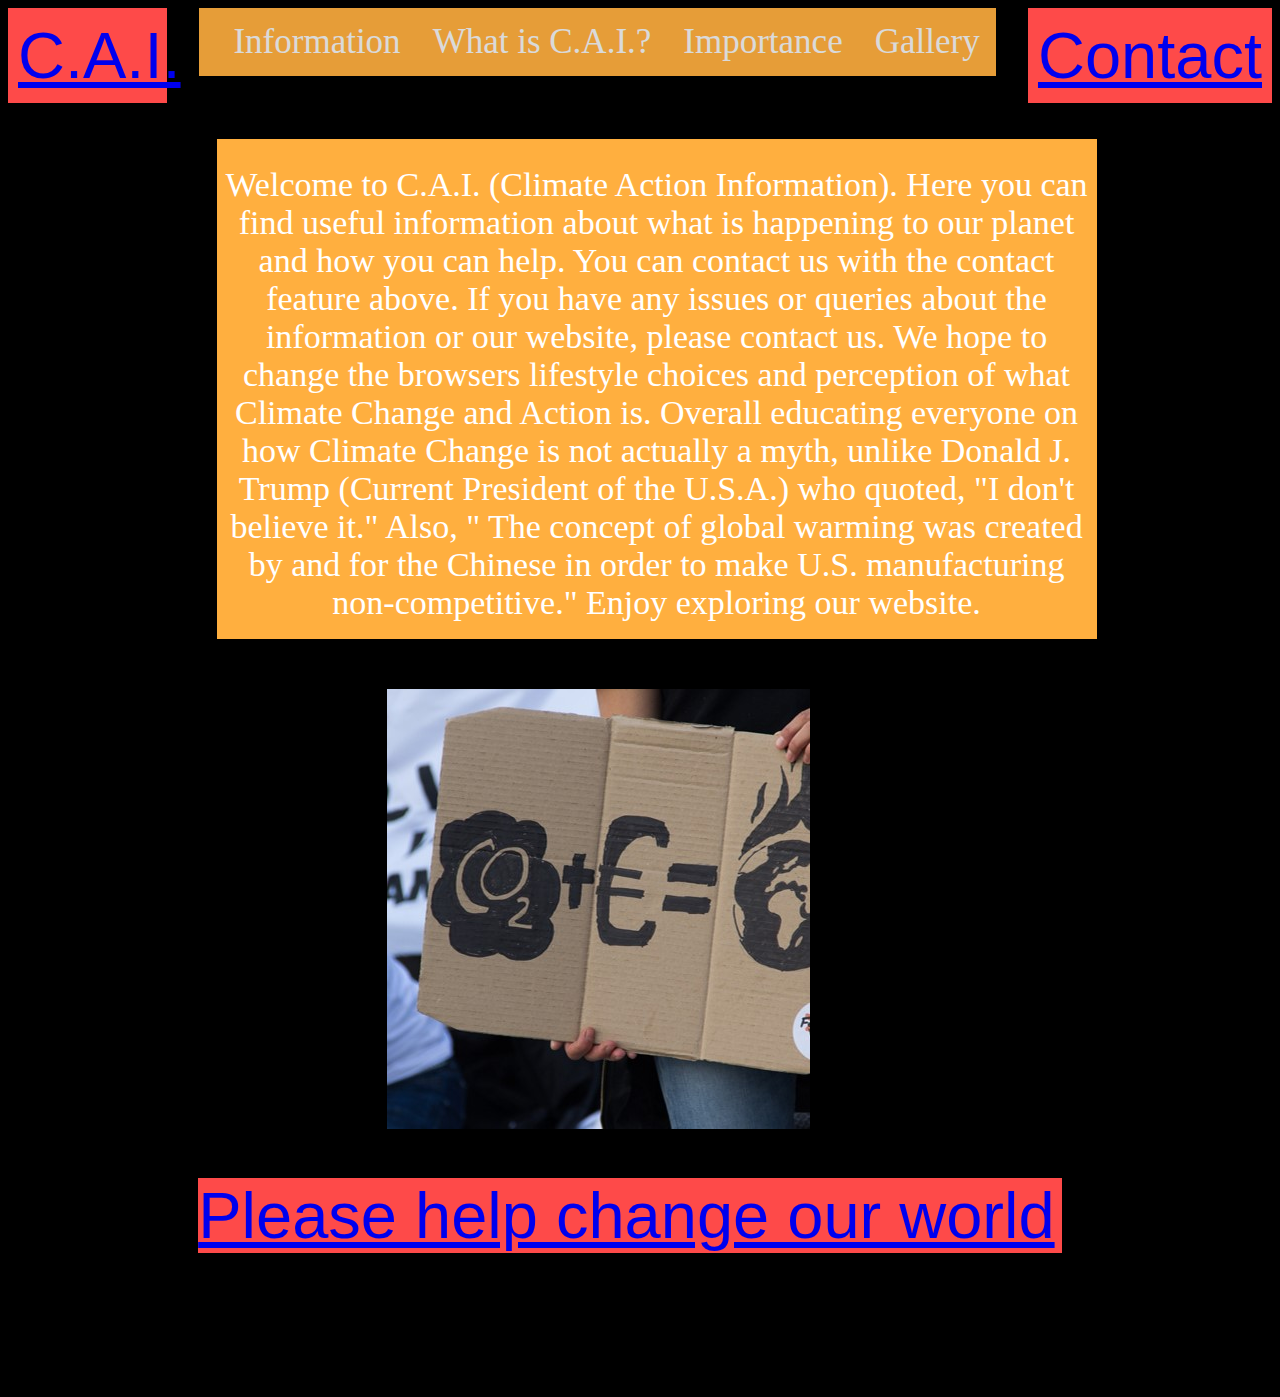
<file: Internal Website/Index.html>
<!DOCTYPE html>
<html>
<link rel="stylesheet" type="text/css" href="pageone.css">
   
    <body>
    
        <div class="header_left">
        <a href="Index.html">C.A.I.</a>
        </div>
        
    <div class="contact"> 
        <a href="Cont.html"> Contact</a>
    </div>
        
    <div class="topnav">
            <a href="Gal.html">Gallery</a>
            <a href="Impor.html">Importance</a>
            <a href="What.html">What is C.A.I.?</a>
            <a href="Info.html">Information</a>
        </div>
        
    <div class="container">
        </div>

         <div class="navigation"></div>
         <div class="donate"></div>
         <div class="content">Welcome to C.A.I. (Climate Action Information). Here you can find useful information about what is happening to our planet and how you can help. You can contact us with the contact feature above. If you have any issues or queries about the information or our website, please contact us. We hope to change the browsers lifestyle choices and perception of what Climate Change and Action is. Overall educating everyone on how Climate Change is not actually a myth, unlike Donald J. Trump (Current President of the U.S.A.) who quoted, "I don't believe it." Also, " The concept of global warming was created by and for the Chinese in order to make U.S. manufacturing non-competitive." Enjoy exploring our website. </div>
        
        <div class="image"><img src="c02.jpg">
        
    <div class="donate">
        <a href="https://www.un.org/en/sections/about-un/how-donate-united-nations-system/"> Please help change our world</a>
        
    </div>
        
          
        </div>
      
    </body>

    
    
</html>
</file>
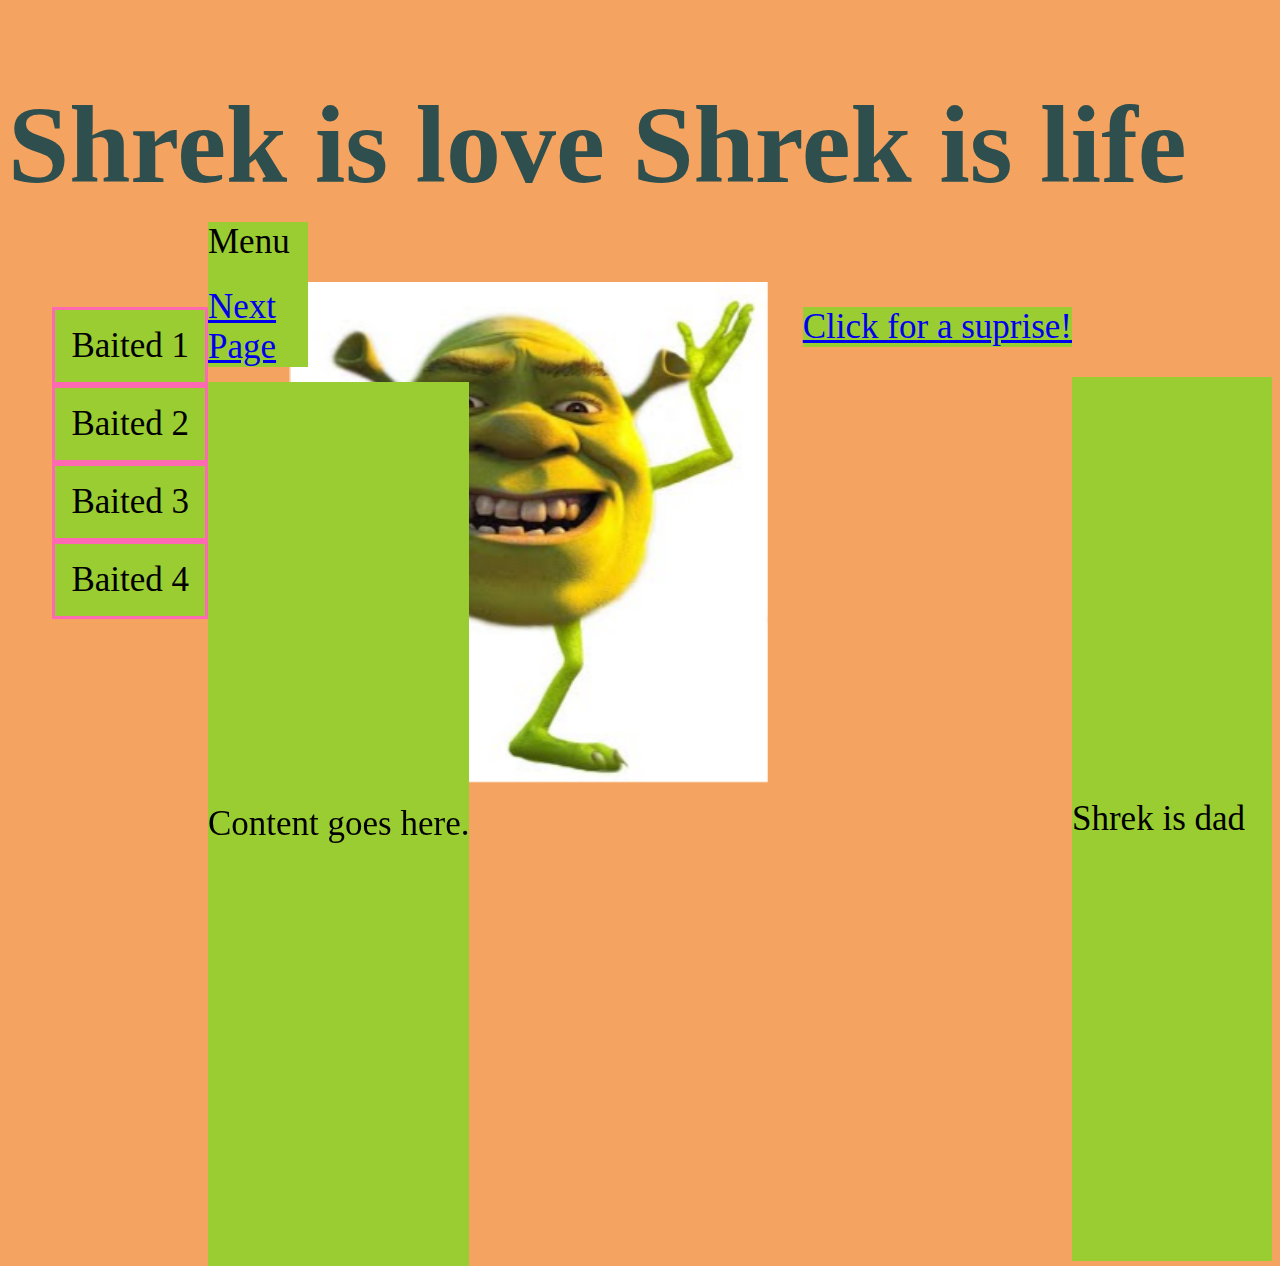
<file: design2.html>
<html>
<link rel="stylesheet" type="text/css" href="MyStyle.css">
      <body>
          <div class="header">
          <div class="title">
              <h1>Shrek is love Shrek is life </h1>

        <img src="dont%20even%20ask.jpg"> 
              </div>
          <div class="nav">
              <ul>
     <li><a href="https://great-characters.fandom.com/wiki/Donkey_(Shrek)">Baited 1</a></li>
     <li><a href="https://shrek.fandom.com/wiki/Merlin_(Shrek_the_Third)">Baited 2</a></li><li><a href="https://shrek.fandom.com/wiki/Lord_Farquaad">Baited 3</a></li><li><a href="https://shrek.fandom.com/wiki/Pinocchio">Baited 4</a></li>
    </ul>
              
              </div>
              
              
          </div>
          
         <div class="main"> 
    

          <p> Shrek is dad</p>
          <a href="https://www.youtube.com/watch?v=s3irWcAJhyU">
          Click for a suprise!</a>
         <div id="#container">
              <div id="menu">
              Menu
             <a
            href="Gallery.html">Next Page 
                  </a>
             </div>
             <div id="content"> Content goes here.</div>
          </div>
             
            </div>
      </body>
</html>
</file>
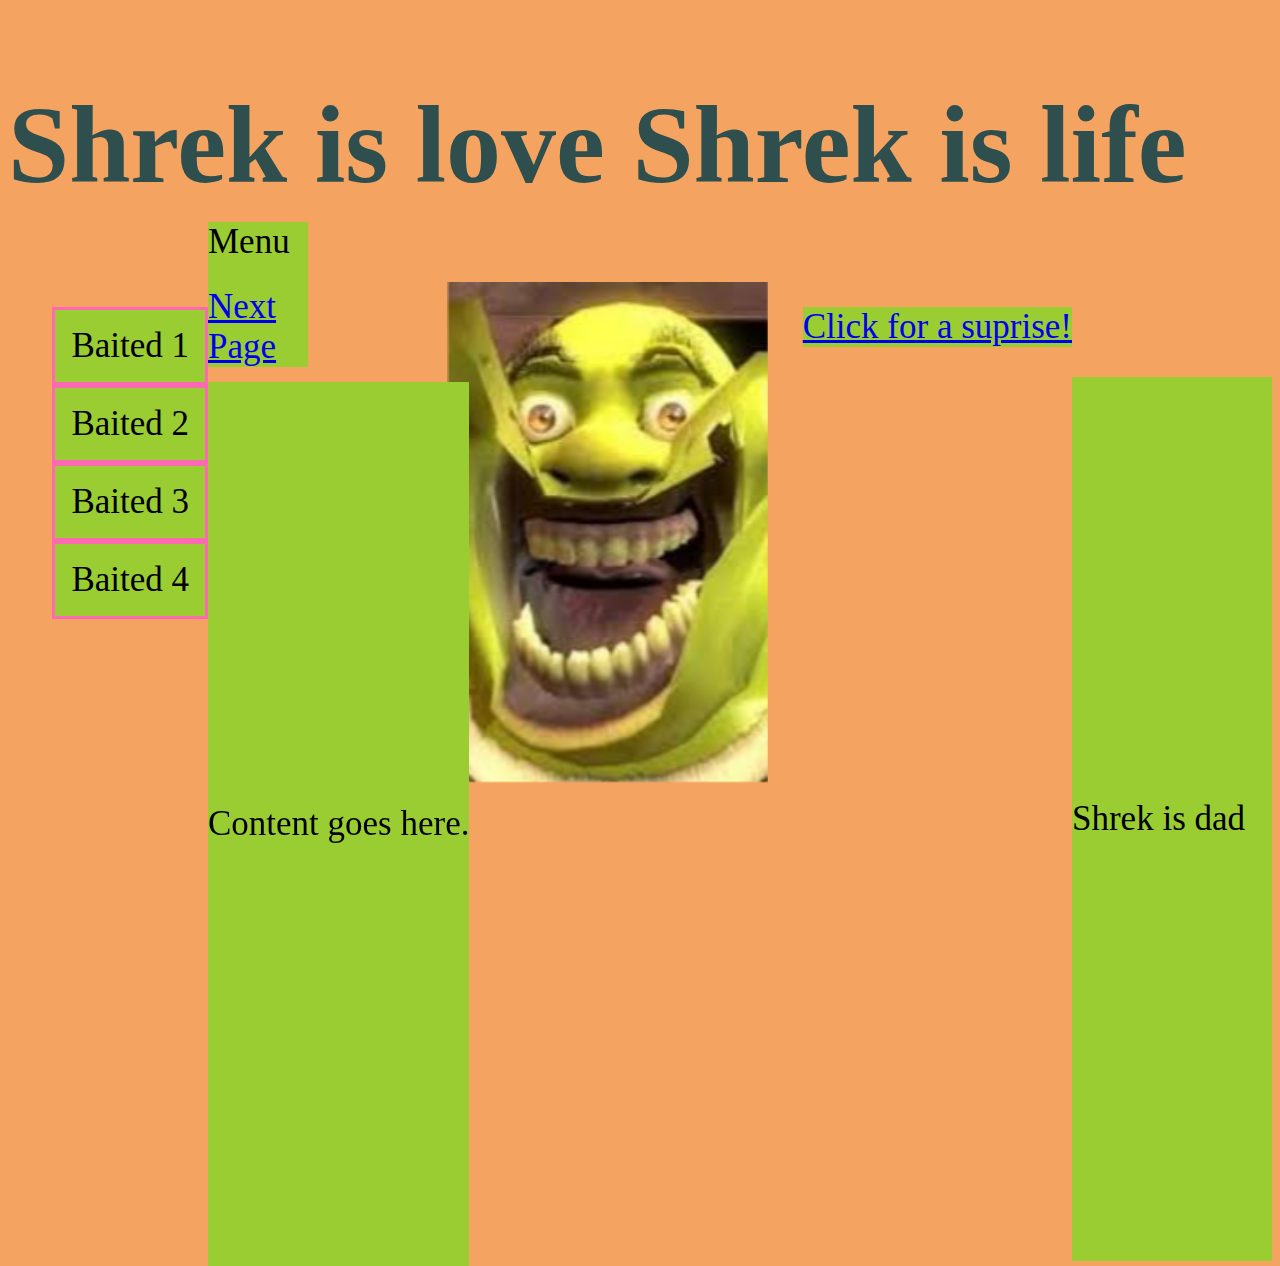
<file: Gallery.html>
<html>
<link rel="stylesheet" type="text/css" href="MyStyle.css">
      <body>
          <div class="header">
          <div class="title">
              <h1>Shrek is love Shrek is life </h1> 
     <img src="last%20imgae.jpg"> 
              </div>
          <div class="nav">
              <ul>
     <li><a href="https://great-characters.fandom.com/wiki/Donkey_(Shrek)">Baited 1</a></li>
     <li><a href="https://shrek.fandom.com/wiki/Merlin_(Shrek_the_Third)">Baited 2</a></li><li><a href="https://shrek.fandom.com/wiki/Lord_Farquaad">Baited 3</a></li><li><a href="https://shrek.fandom.com/wiki/Pinocchio">Baited 4</a></li>
    </ul>
              
              </div>
              
              
          </div>
          
         <div class="main"> 
    

          <p> Shrek is dad</p>
          <a href="https://www.youtube.com/watch?v=s3irWcAJhyU">
          Click for a suprise!</a>
         <div id="#container">
              <div id="menu">
              Menu
             <a
            href="lastpage.html">Next Page 
                  </a>
             </div>
             <div id="content"> Content goes here.</div>
          </div>
             
            </div>
      </body>
</html>
</file>
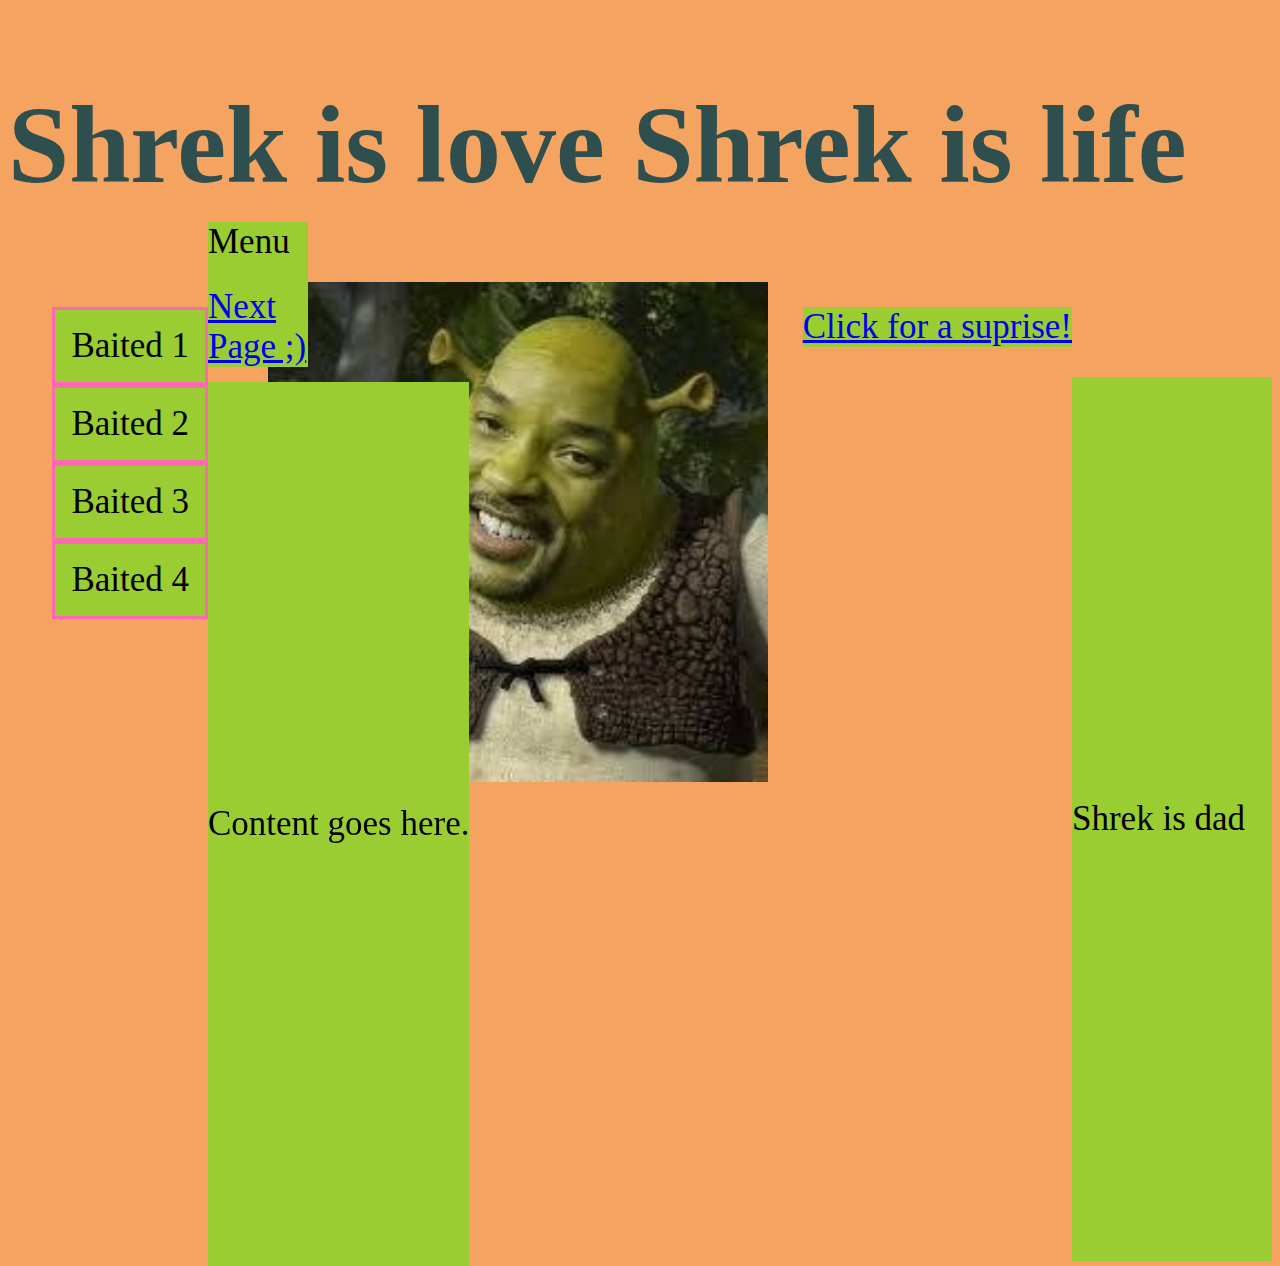
<file: lastpage.html>
<html>
<link rel="stylesheet" type="text/css" href="MyStyle.css">
      <body>
          <div class="header">
          <div class="title">
              <h1>Shrek is love Shrek is life </h1> 
          <img src="stop%20bro.jpg"> 
              </div>
          <div class="nav">
              <ul>
     <li><a href="https://great-characters.fandom.com/wiki/Donkey_(Shrek)">Baited 1</a></li>
     <li><a href="https://shrek.fandom.com/wiki/Merlin_(Shrek_the_Third)">Baited 2</a></li><li><a href="https://shrek.fandom.com/wiki/Lord_Farquaad">Baited 3</a></li><li><a href="https://shrek.fandom.com/wiki/Pinocchio">Baited 4</a></li>
    </ul>
              
              </div>
              
              
          </div>
          
         <div class="main"> 
    

          <p> Shrek is dad</p>
          <a href="https://www.youtube.com/watch?v=s3irWcAJhyU">
          Click for a suprise!</a>
         <div id="#container">
              <div id="menu">
              Menu
             <a
            href="https://www.youtube.com/watch?v=uDNqc3NS7ek">Next Page ;)
                  </a>
             </div>
             <div id="content"> Content goes here.</div>
          </div>
             
            </div>
      </body>
</html>
</file>
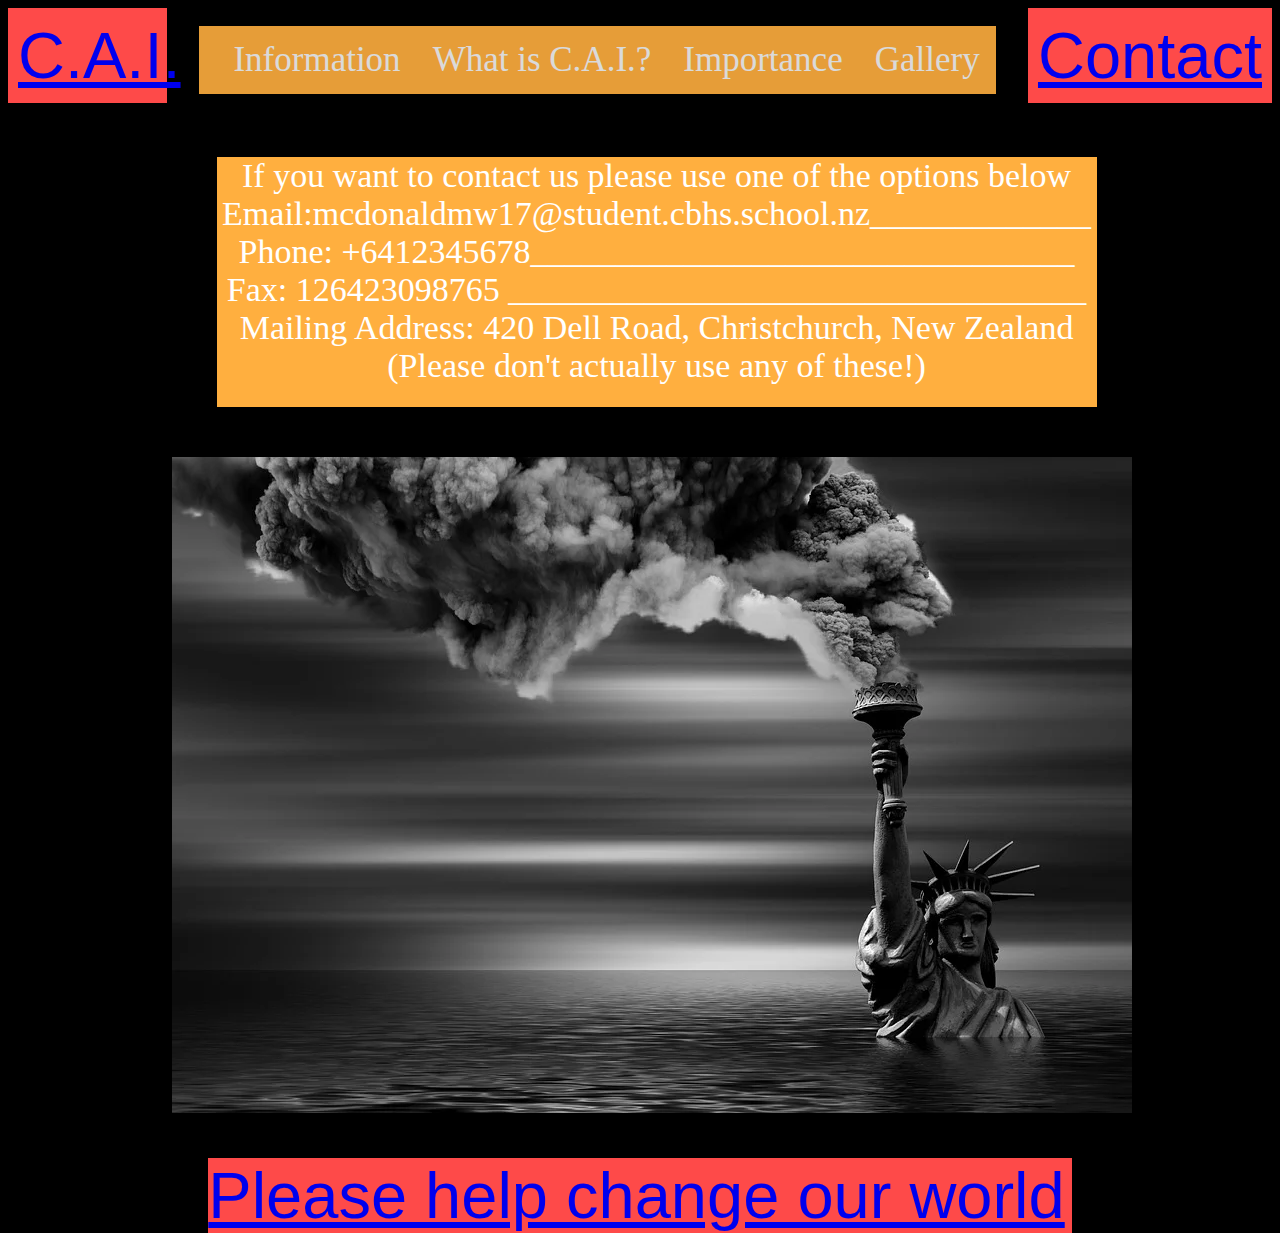
<file: Internal Website/Cont.html>
!DOCTYPE html>
<html>
<link rel="stylesheet" type="text/css" href="pagesix.css">
   
    <body>
    
        <div class="header_left">
        <a href="Index.html">C.A.I.</a>
        </div>
        
    <div class="contact"> 
        <a href="Cont.html"> Contact</a>
    </div>
        
    <div class="topnav">
            <a href="Gal.html">Gallery</a>
            <a href="Impor.html">Importance</a>
            <a href="What.html">What is C.A.I.?</a>
            <a href="Info.html">Information</a>
        </div>
        
    <div class="container">
        </div>

         <div class="navigation"></div>
         <div class="content">If you want to contact us please use one of the options below 
          Email:mcdonaldmw17@student.cbhs.school.nz_____________                                  Phone: +6412345678________________________________
        
          Fax: 126423098765  __________________________________ 
        
        Mailing Address: 420 Dell Road, Christchurch, New Zealand (Please don't actually use any of these!)</div>
        
        <div class="image"><img src="stat.jpg">
        
    <div class="donate">
        <a href="https://www.un.org/en/sections/about-un/how-donate-united-nations-system/"> Please help change our world</a>
        
    </div>
        
          
        </div>
      
    </body>

    
    
</html>
</file>
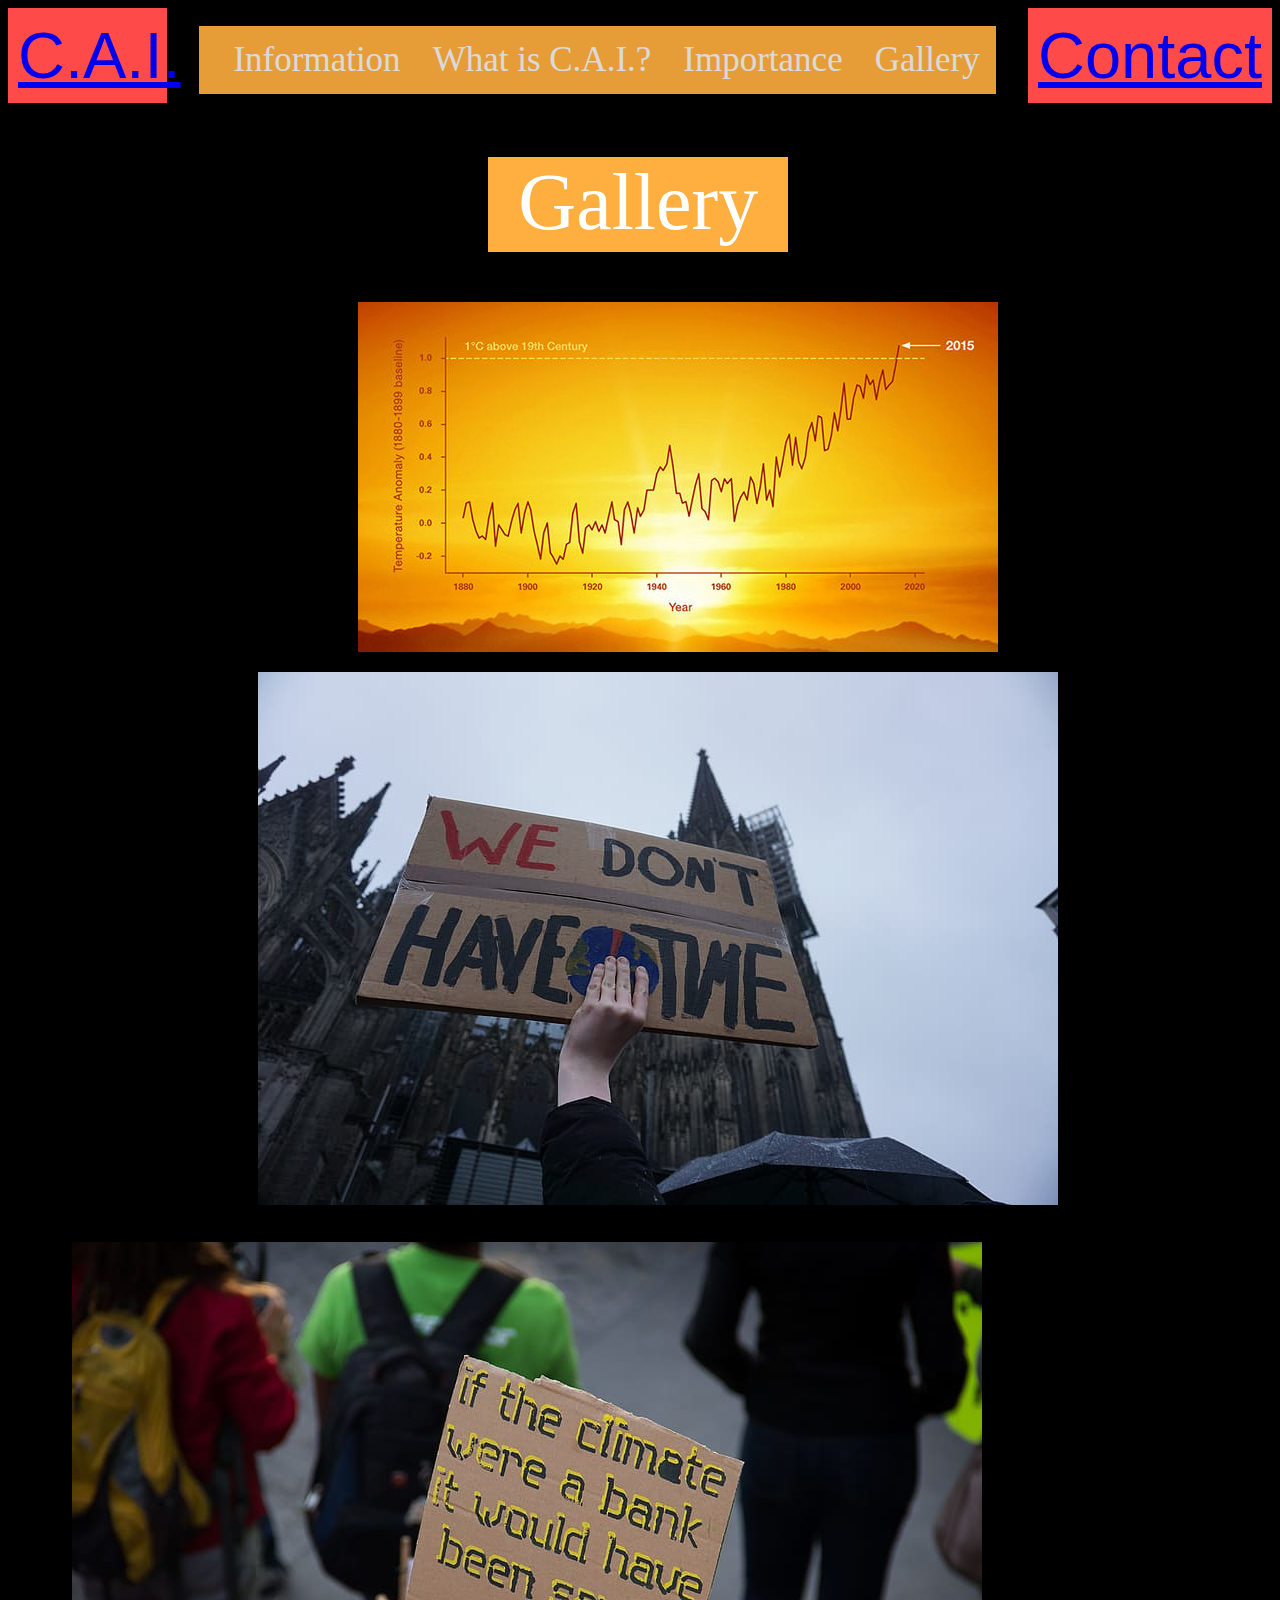
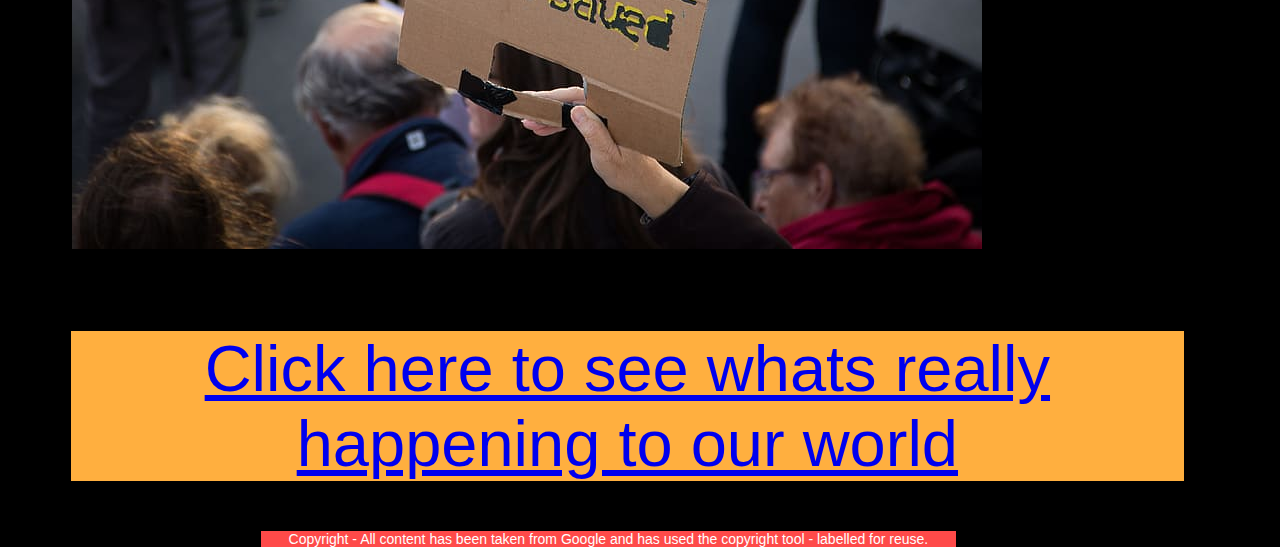
<file: Internal Website/Gal.html>
!DOCTYPE html>
<html>
<link rel="stylesheet" type="text/css" href="pagefive.css">
   
    <body>
    
        <div class="header_left">
        <a href="Index.html">C.A.I.</a>
        </div>
        
    <div class="contact"> 
        <a href="Cont.html"> Contact</a>
    </div>
        
    <div class="topnav">
            <a href="Gal.html">Gallery</a>
            <a href="Impor.html">Importance</a>
            <a href="What.html">What is C.A.I.?</a>
            <a href="Info.html">Information</a>
        </div>

         <div class="navigation"></div>
         <div class="content">Gallery</div>
        
        <div class="image"><img src="graph.jpg"> </div>
        
        <div class="photo"><img src="photo.jpg"></div>
        
        <div class="screen"><img src="quote.jpg"></div>
        
    
    <div class="video">
        <a href="https://www.istockphoto.com/nz/videos/climate-change?phrase=climate%20change&sort=mostpopular"> Click here to see whats really happening to our world</a>
    
        </div>
    
     
    <div class="donate"><a> Copyright - All content has been taken from Google and has used the copyright tool - labelled for reuse.</a>
        
</div> 
        
          
    </body>

    
    
</html>
</file>
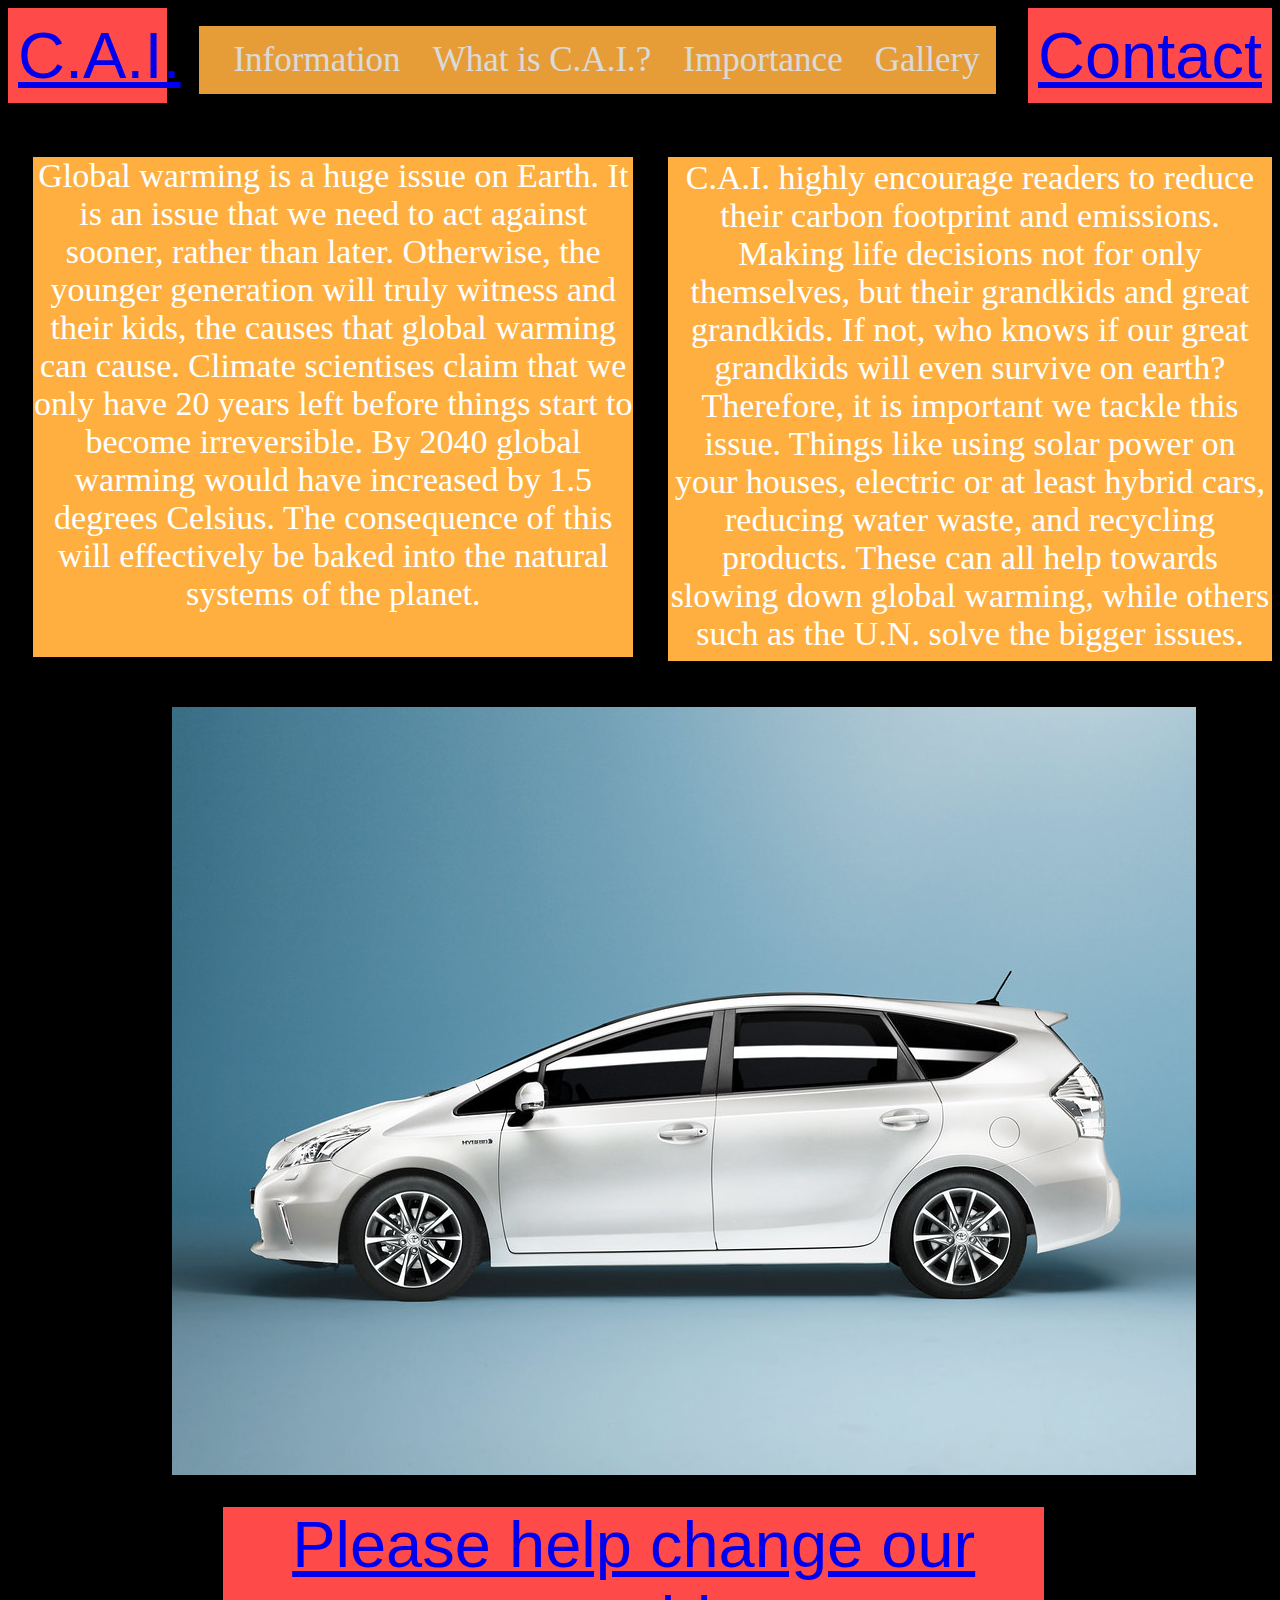
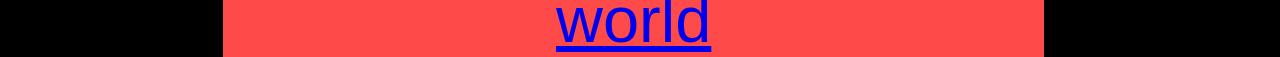
<file: Internal Website/Impor.html>
!DOCTYPE html>
<html>
<link rel="stylesheet" type="text/css" href="pagefour.css">
   
    <body>
    
        <div class="header_left">
        <a href="Index.html">C.A.I.</a>
        </div>
        
    <div class="contact"> 
        <a href="Cont.html"> Contact</a>
    </div>
        
    <div class="topnav">
            <a href="Gal.html">Gallery</a>
            <a href="Impor.html">Importance</a>
            <a href="What.html">What is C.A.I.?</a>
            <a href="Info.html">Information</a>
        </div>
        
    <div class="container">

        <div class="con"> C.A.I. highly encourage readers to reduce their carbon footprint and emissions. Making life decisions not for only themselves, but their grandkids and great grandkids. If not, who knows if our great grandkids will even survive on earth? Therefore, it is important we tackle this issue. Things like using solar power on your houses, electric or at least hybrid cars, reducing water waste, and recycling products. These can all help towards slowing down global warming, while others such as the U.N. solve the bigger issues. </div>
        
         <div class="content">Global warming is a huge issue on Earth. It is an issue that we need to act against sooner, rather than later. Otherwise, the younger generation will truly witness and their kids, the causes that global warming can cause. Climate scientises claim that we only have 20 years left before things start to become irreversible. By 2040 global warming would have increased by 1.5 degrees Celsius. The consequence of this will effectively be baked into the natural systems of the planet.</div>
        
        
        <div class="image"><img src="car.jpg"> </div>
        
       <div class="donate">
        <a href="https://www.un.org/en/sections/about-un/how-donate-united-nations-system/"> Please help change our world</a> </div>
        
        </div>
        
      
    </body>

    
    
</html>
</file>
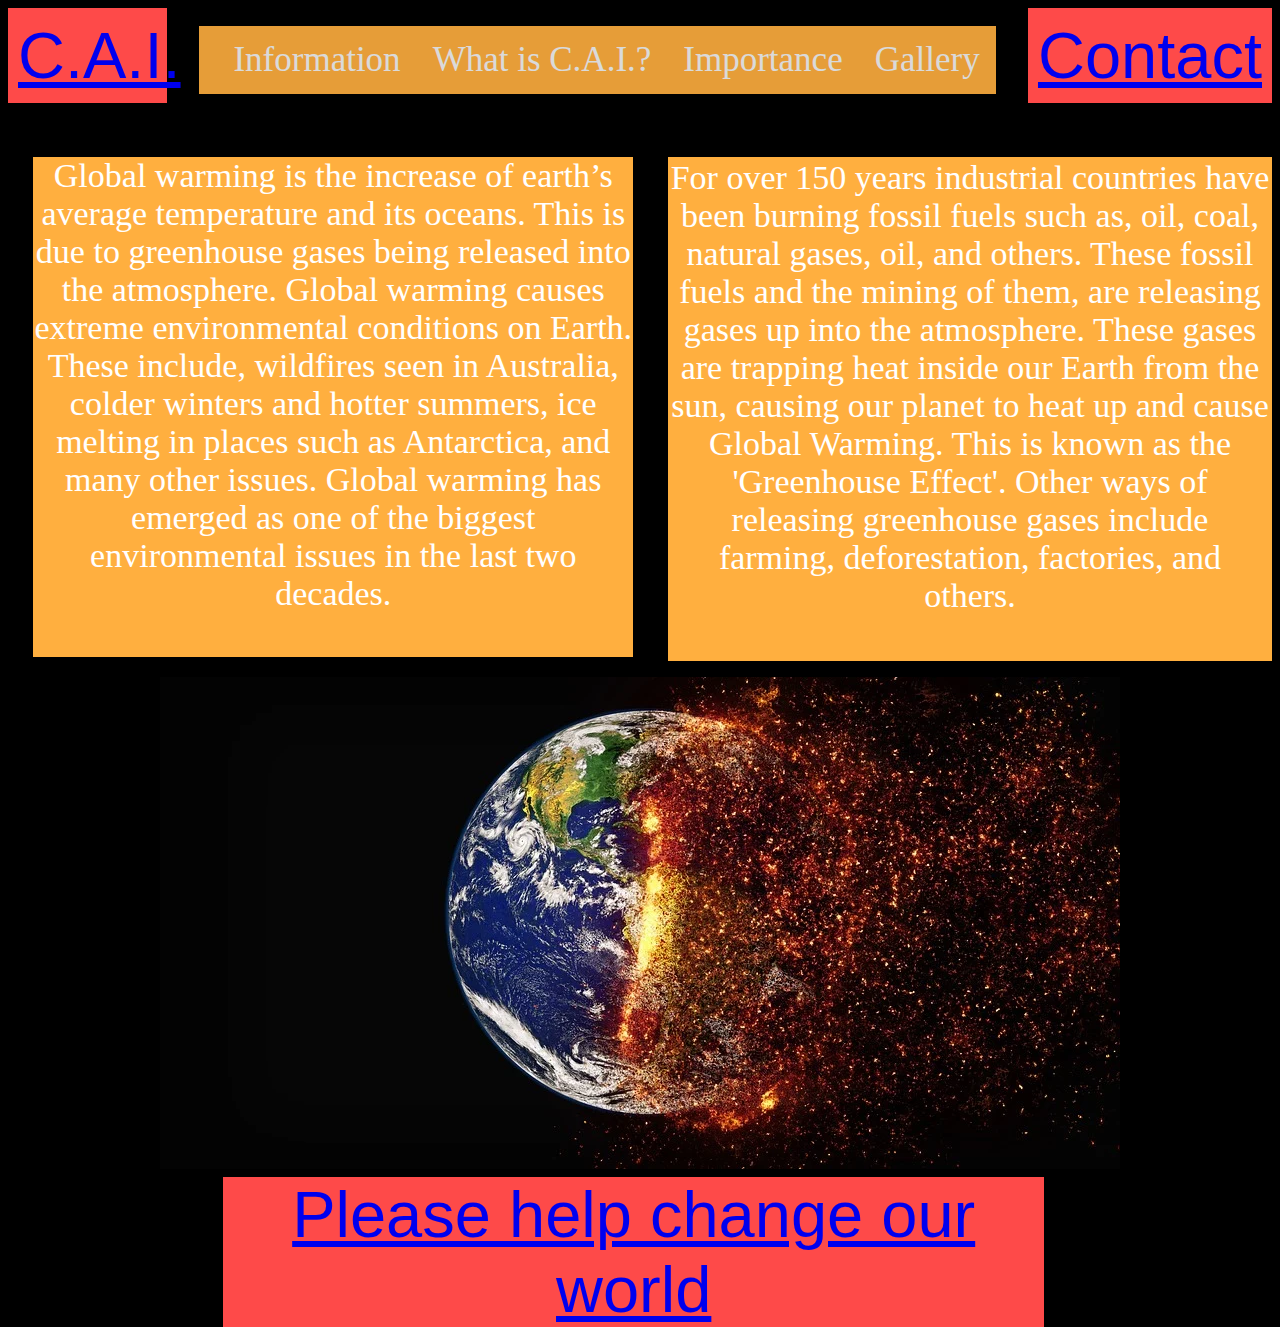
<file: Internal Website/Info.html>
!DOCTYPE html>
<html>
<link rel="stylesheet" type="text/css" href="pagetwo.css">
   
    <body>
    
        <div class="header_left">
        <a href="Index.html">C.A.I.</a>
        </div>
        
    <div class="contact"> 
        <a href="Cont.html"> Contact</a>
    </div>
        
    <div class="topnav">
            <a href="Gal.html">Gallery</a>
            <a href="Impor.html">Importance</a>
            <a href="What.html">What is C.A.I.?</a>
            <a href="Info.html">Information</a>
        </div>
        
    <div class="container">

        <div class="con"> 
                For over 150 years industrial countries have been burning fossil fuels such as, oil, coal, natural gases, oil, and others. These fossil fuels and the mining of them, are releasing gases up into the atmosphere. These gases are trapping heat inside our Earth from the sun, causing our planet to heat up and cause Global Warming. This is known as the 'Greenhouse Effect'. Other ways of releasing greenhouse gases include farming, deforestation, factories, and others.
        
        </div>
        
         <div class="content">Global warming is the increase of earth’s average temperature and its oceans. This is due to greenhouse gases being released into the atmosphere. Global warming causes extreme environmental conditions on Earth. These include, wildfires seen in Australia, colder winters and hotter summers, ice melting in places such as Antarctica, and many other issues. Global warming has emerged as one of the biggest environmental issues in the last two decades.</div>
        
        
        <div class="image"><img src="global.jpg"> </div>
        
       <div class="donate">
        <a href="https://www.un.org/en/sections/about-un/how-donate-united-nations-system/"> Please help change our world</a> </div>
        
        </div>
        
      
    </body>

    
    
</html>
</file>
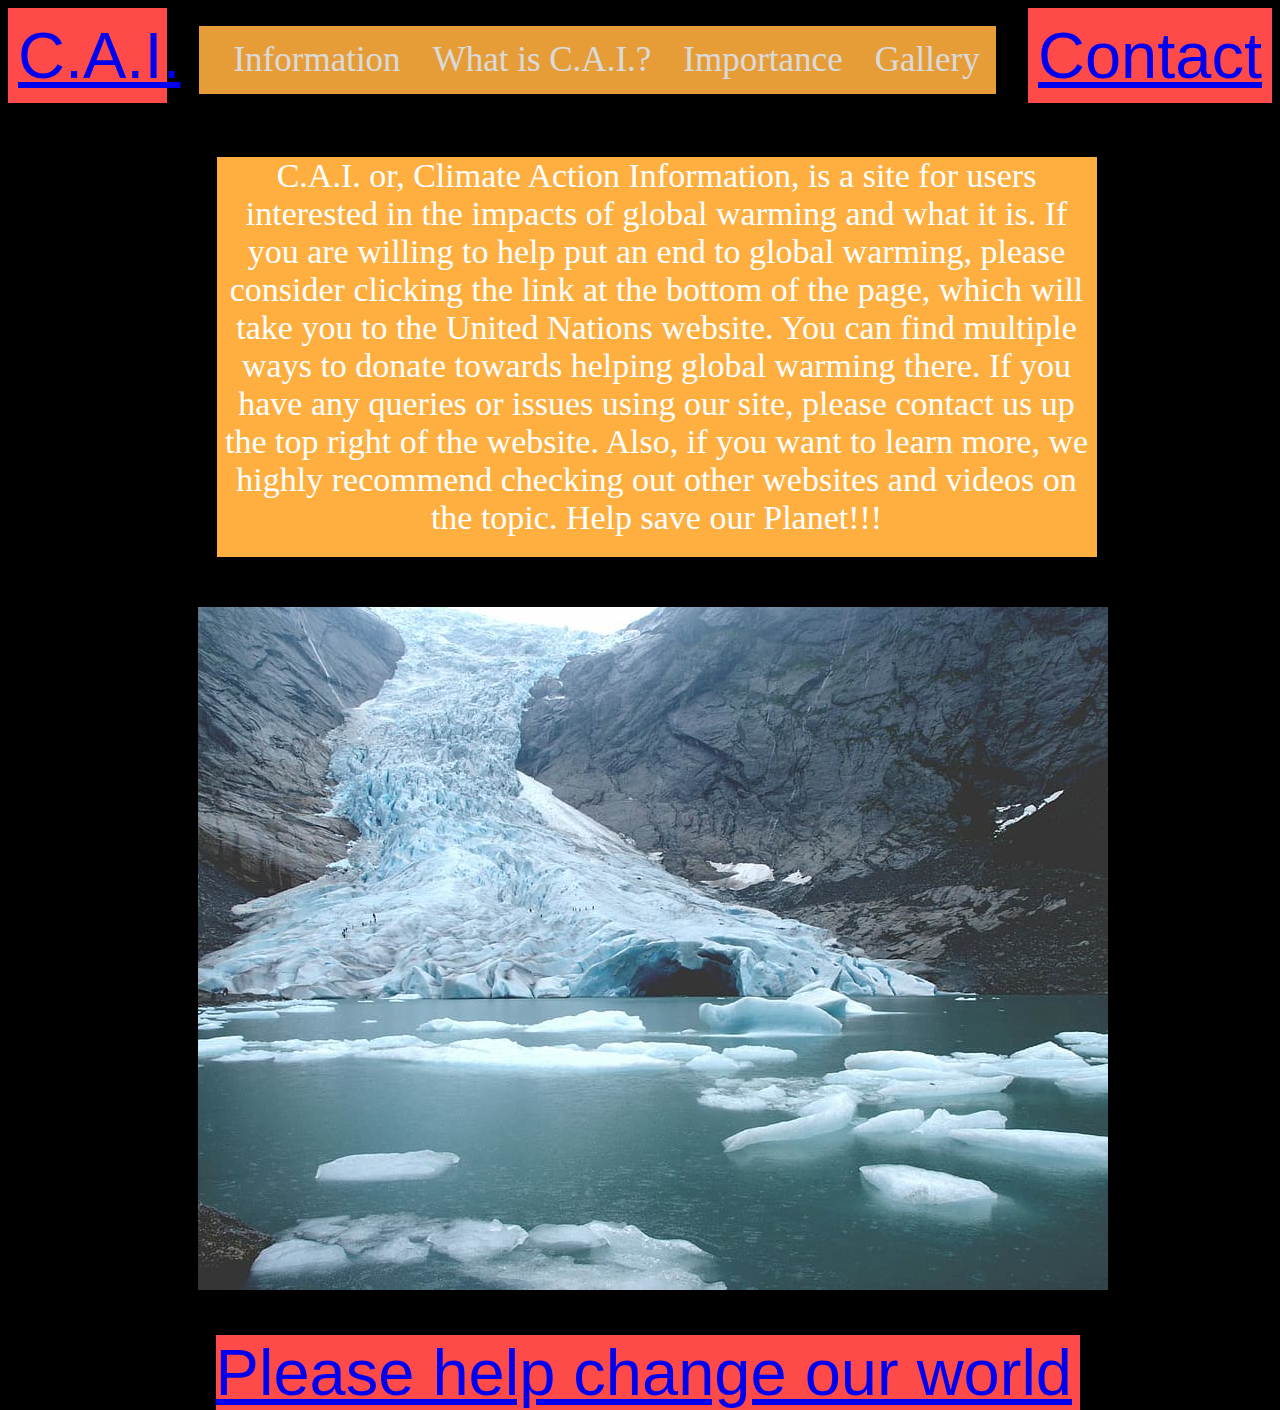
<file: Internal Website/What.html>
!DOCTYPE html>
<html>
<link rel="stylesheet" type="text/css" href="pagethree.css">
   
    <body>
    
        <div class="header_left">
        <a href="Index.html">C.A.I.</a>
        </div>
        
    <div class="contact"> 
        <a href="Cont.html"> Contact</a>
    </div>
        
    <div class="topnav">
            <a href="Gal.html">Gallery</a>
            <a href="Impor.html">Importance</a>
            <a href="What.html">What is C.A.I.?</a>
            <a href="Info.html">Information</a>
        </div>
        
    <div class="container">
        </div>

         <div class="navigation"></div>
         <div class="content">C.A.I. or, Climate Action Information, is a site for users interested in the impacts of global warming and what it is. If you are willing to help put an end to global warming, please consider clicking the link at the bottom of the page, which will take you to the United Nations website. You can find multiple ways to donate towards helping global warming there. If you have any queries or issues using our site, please contact us up the top right of the website. Also, if you want to learn more, we highly recommend checking out other websites and videos on the topic. Help save our Planet!!!</div>
        
        <div class="image"><img src="ice.jpg">
        
    <div class="donate">
        <a href="https://www.un.org/en/sections/about-un/how-donate-united-nations-system/"> Please help change our world</a>
        
    </div>
        
          
        </div>
      
    </body>

    
    
</html>
</file>
<file: Internal Website/pageone.css>
body {
    background-color: black;
    border: 0px;
    padding: 0px;
    background-size: cover;
}

.content {
    background-color: #FFAF3F;
    color: white;
    font-size: 34px;
    background-size: 200px;
    height: 500px;
    width: 880px;
    padding: 20x;
    margin-left: 16.5%;
    text-align: center;
    margin-top: 5%;
 }

.image { 
  height: 700px;
  width: 900px;
  margin-top: 50px;
  margin-left: 30%;
  
     
}

.header_left {
    font-family: sans-serif;
    color: white;
    font-size: 65px;
    background-color: #FE4A49;
    width: 11%;
    border: 15px;
    padding: 10px;
    margin: 0px;
    float: left;
    
}   

.header_left a:visited {
    color: white;
    
}


.donate {
    color: white;
    font-family: sans-serif;
    font-size: 65px;
     background-color: #FE4A49;
    float: right;
    width: 96%;
    margin-top: 5%;
    margin-right: 25%;

}

.donate a:visited {
    color: white;
}


.contact {
    color: white;
    font-family: sans-serif;
    background-color: #FE4A49;
    font-size: 65px;
    border: 15px;
    padding: 10px;
    margin: 0px;
    float: right;
    
}

    .contact a:visited {
    color: white;
}

.navigation {
    float: right;
    font-family: sans-serif;
    font-size: 20px;
    background color: #FED766;
    font-family; align-content: center;
    height; 5px;
}

.topnav {
    font-family: cursive;
    overflow: hidden;
    background-color: #FFAF3F;
    width: 63%;
    opacity: 0.9;
    font-size: 35px;
    margin: auto;
    text-align: center;
    box-sizing:border-box;
    
}

.topnav a {
    float: right;
    display: block;
    color: #f2f2f2;
    text-align: center;
    padding: 14px 16px;
    text-decoration: none;
}

.topnav a:hover {
    background-color: #FED766;
    color: black;

}

.coloum 1 {
    float: right;
    
}
</file>
<file: MyStyle.css>
body {
      background-color: sandybrown;
}

h1 {
    color: darkslategray;
    font-size: 110px;
    font-family; align-content: center;
    height: 5pxx;
    border-color: hotpink;
    animation-name: example;
    animation-duration: 1s;
    animation-iteration-count:infinite;
}

img {
    
    margin-left: auto;
    margin-right: auto;
    position: fixed;
    right: 40%;
    height: 500px;
}

@keyframes example {
  from {background-color: hotpink;}
  to {background-color: yellowgreen;}
}

#content {
    background-color: yellowgreen;
    background-size: 100px;
    float: left;
    position: relative;
    right: 100px;
    top: 100px;
    height: 100%;
    font-size: 35px;
    font-family;align-content: center;
}

#menu {
    background-color: yellowgreen;
    font-size: 35px;
    width: 100px;
    height: 110px;
    float: left;
    position: relative;
    bottom:60px;
    animation-name: example;
    border-color: hotpink;
    animation-duration: 1s;
    animation-iteration-count:infinite;
}

@keyframes example {
  from {background-color: hotpink;}
  to {background-color: yellowgreen;}
}   

p{
    font-family;align-content: center;
    background-size: 100px;
    font-size: 35px;
    width: 200px;
    height: 100%;
    float: right;
    background-color: yellowgreen;
    position: relative;
    top: 60px;
    

}

a{
    float: right;
    position: fixed;
    top: 25px;
    font-size: 35px;
    position: relative;
    background-color: yellowgreen;
    animation-name: example;
    border-color: hotpink;
    animation-duration: 1s;
    animation-iteration-count:infinite;
}

@keyframes example {
  from {background-color: hotpink;}
  to {background-color: yellowgreen;}
    
}


/* Use a media query to add a breakpoint at 800px: */
@media screen and (max-width: 800px) {
    .nav, .main, .header {
        width: 100%; /* The width is 100%, when the viewport is 800px or smaller */
    }
}

ul {
    list-style-type: none;
    width: 200px;
    margin: 0;
    padding: 0;
}

li a {
    float: right;
    display: block;
    border-style: solid;
    border-color: hotpink;
    animation-name: example;
    animation-duration: 1s;
    animation-iteration-count:infinite;
}

@keyframes example {
  from {background-color: hotpink;}
  to {background-color: yellowgreen;}
}

li a:hover {
    background-color: whitesmoke;
}

ul {
  list-style-type: none;
  margin: 0;
  padding: 0;
  width: 200px;
  background-color: #f1f1f1;
}

li a {
  display: block;
  color: #000;
  padding: 16px;
  text-decoration: none;
}

/* Change the link color on hover */
li a:hover {
  background-color: #555;
  color: white;
}
.title {
    float:left;
}
.nav {
    float:left;
}

.
</file>
<file: Internal Website/pagesix.css>
body {
    background-color: black;
    border: 0px;
    padding: 0px;
    background-size: cover;
}

.content {
    background-color: #FFAF3F;
    color: white;
    font-size: 34px;
    background-size: 200px;
    height: 250px;
    width: 880px;
    padding: 20x;
    margin-left: 16.5%;
    text-align: center;
    margin-top: 5%;
 }

.image { 
  height: 700px;
  width: 900px;
  margin-top: 50px;
  margin-left: 13%;
  
     
}

.header_left {
    font-family: sans-serif;
    color: white;
    font-size: 65px;
    background-color: #FE4A49;
    width: 11%;
    border: 15px;
    padding: 10px;
    margin: 0px;
    float: left;
    
}   

.header_left a:visited {
    color: white;
    
}


.donate {
    color: white;
    font-family: sans-serif;
    font-size: 65px;
     background-color: #FE4A49;
    float: right;
    width: 96%;
    margin-top: 5%;

}

.donate a:visited {
    color: white;
}


.contact {
    color: white;
    font-family: sans-serif;
    background-color: #FE4A49;
    font-size: 65px;
    border: 15px;
    padding: 10px;
    margin: 0px;
    float: right;
    
}

    .contact a:visited {
    color: white;
}

.navigation {
    float: right;
    font-family: sans-serif;
    font-size: 20px;
    background color: #FED766;
    font-family; align-content: center;
    height; 5px;
}

.topnav {
    font-family: cursive;
    overflow: hidden;
    background-color: #FFAF3F;
    width: 63%;
    opacity: 0.9;
    font-size: 35px;
    margin: auto;
    text-align: center;
    box-sizing:border-box;
    
}

.topnav a {
    float: right;
    display: block;
    color: #f2f2f2;
    text-align: center;
    padding: 14px 16px;
    text-decoration: none;
}

.topnav a:hover {
    background-color: #FED766;
    color: black;

}

.coloum 1 {
    float: right;
    
}
</file>
<file: Internal Website/pagefive.css>
body {
    background-color: black;
    border: 0px;
    padding: 0px;
    background-size: cover;
}

.content {
    background-color: #FFAF3F;
    color: white;
    font-size: 80px;
    background-size: 200px;
    height: 95px;
    width: 300px;
    padding: 20x;
    margin-left: 38%;
    text-align: center;
    margin-top: 5%;
 }

.image { 
  height: 20px;
  width: 900px;
  margin-top: 50px;
  margin-left: 350px;
  padding-bottom: 300px;
  
     
}

.photo {
    height: 20px;
    width: 900px;
    margin-top: 50px;
    margin-left: 250px;
    
    
}

.screen {
    height: 1px;
    width: 900;
    margin-top: 550px;
    margin-right: 300px ;
    float: right;
    
}


.header_left {
    font-family: sans-serif;
    color: white;
    font-size: 65px;
    background-color: #FE4A49;
    width: 11%;
    border: 15px;
    padding: 10px;
    margin: 0px;
    float: left;
    
}   

.header_left a:visited {
    color: white;
    
}


.donate {
    color: white;
    font-family: sans-serif;
    font-size: 14px;
     background-color: #FE4A49;
    float: right;
    width: 55%;
    margin-top: 50px;
    margin-right: 25%;
    text-align: center;

}

.video {
    color: white;
    font-family: sans-serif;
    background-color: #FFAF3F;
    font-size: 65px;
    width: 88%;
    height: 80%x;
    margin-top: 98%;
    margin-left: 5%;
    text-align: center;
    
}
    
.video a:visited {
    color: white;
    background-color: #FE4A49;

}

.contact {
    color: white;
    font-family: sans-serif;
    background-color: #FE4A49;
    font-size: 65px;
    border: 15px;
    padding: 10px;
    margin: 0px;
    float: right;
    
}

    .contact a:visited {
    color: white;
}

.navigation {
    float: right;
    font-family: sans-serif;
    font-size: 20px;
    background color: #FED766;
    font-family; align-content: center;
    height; 5px;
}

.topnav {
    font-family: cursive;
    overflow: hidden;
    background-color: #FFAF3F;
    width: 63%;
    opacity: 0.9;
    font-size: 35px;
    margin: auto;
    text-align: center;
    box-sizing:border-box;
    
}

.topnav a {
    float: right;
    display: block;
    color: #f2f2f2;
    text-align: center;
    padding: 14px 16px;
    text-decoration: none;
}

.topnav a:hover {
    background-color: #FED766;
    color: black;

}

.coloum 1 {
    float: right;
    
}
</file>
<file: Internal Website/pagefour.css>
body {
    background-color: black;
    border: 0px;
    padding: 0px;
    background-size: cover;
}

.content {
    background-color: #FFAF3F;
    color: white;
    font-size: 34px;
    background-size: 200px;
    height: 500px;
    width: 600px;
    padding: 20x;
    margin-left: 2%;
    text-align: center;
    margin-top: 5%;
 }

.con {
    background-color: #FFAF3F;
    color: white;
    font-size: 34px;
    background-size: 200px;
    height: 500px;
    width: 600px;       
    padding: 2px;
    margin-left: 2%;
    text-align: center;
    margin-top: 0%;
    float: right;
    
    
}

.image { 
  height: 700px;
  width: 900px;
  margin-top: 50px;
  margin-left: 13%;
  
     
}

.header_left {
    font-family: sans-serif;
    color: white;
    font-size: 65px;
    background-color: #FE4A49;
    width: 11%;
    border: 15px;
    padding: 10px;
    margin: 0px;
    float: left;
    
}   

.header_left a:visited {
    color: white;
    
}


.donate {
    color: white;
    text-align: center;
    font-family: sans-serif;
    font-size: 65px;
    background-color: #FE4A49;
    float: right;
    width: 65%;
    margin-right: 18%;
    margin-top: 100px;

}

.donate a:visited {
    color: white;
}


.contact {
    color: white;
    font-family: sans-serif;
    background-color: #FE4A49;
    font-size: 65px;
    border: 15px;
    padding: 10px;
    margin: 0px;
    float: right;
    
}

    .contact a:visited {
    color: white;
}

.navigation {
    float: right;
    font-family: sans-serif;
    font-size: 20px;
    background color: #FED766;
    font-family; align-content: center;
    height; 5px;
}

.topnav {
    font-family: cursive;
    overflow: hidden;
    background-color: #FFAF3F;
    width: 63%;
    opacity: 0.9;
    font-size: 35px;
    margin: auto;
    text-align: center;
    box-sizing:border-box;
    
}

.topnav a {
    float: right;
    display: block;
    color: #f2f2f2;
    text-align: center;
    padding: 14px 16px;
    text-decoration: none;
}

.topnav a:hover {
    background-color: #FED766;
    color: black;

}

.coloum 1 {
    float: right;
    
}
</file>
<file: Internal Website/pagetwo.css>
body {
    background-color: black;
    border: 0px;
    padding: 0px;
    background-size: cover;
}

.content {
    background-color: #FFAF3F;
    color: white;
    font-size: 34px;
    background-size: 200px;
    height: 500px;
    width: 600px;
    padding: 20x;
    margin-left: 2%;
    text-align: center;
    margin-top: 5%;
 }

.con {
    background-color: #FFAF3F;
    color: white;
    font-size: 34px;
    background-size: 200px;
    height: 500px;
    width: 600px;       
    padding: 2px;
    margin-left: 2%;
    text-align: center;
    margin-top: 0%;
    float: right;
    
    
}

.image { 
  height: 500px;
  width: 900px;
  margin-top: 20px;
  margin-left: 12%;
  
     
}

.header_left {
    font-family: sans-serif;
    color: white;
    font-size: 65px;
    background-color: #FE4A49;
    width: 11%;
    border: 15px;
    padding: 10px;
    margin: 0px;
    float: left;
    
}   

.header_left a:visited {
    color: white;
    
}


.donate {
    color: white;
    text-align: center;
    font-family: sans-serif;
    font-size: 65px;
    background-color: #FE4A49;
    float: right;
    width: 65%;
    margin-right: 18%;

}

.donate a:visited {
    color: white;
}


.contact {
    color: white;
    font-family: sans-serif;
    background-color: #FE4A49;
    font-size: 65px;
    border: 15px;
    padding: 10px;
    margin: 0px;
    float: right;
    
}

    .contact a:visited {
    color: white;
}

.navigation {
    float: right;
    font-family: sans-serif;
    font-size: 20px;
    background color: #FED766;
    font-family; align-content: center;
    height; 5px;
}

.topnav {
    font-family: cursive;
    overflow: hidden;
    background-color: #FFAF3F;
    width: 63%;
    opacity: 0.9;
    font-size: 35px;
    margin: auto;
    text-align: center;
    box-sizing:border-box;
    
}

.topnav a {
    float: right;
    display: block;
    color: #f2f2f2;
    text-align: center;
    padding: 14px 16px;
    text-decoration: none;
}

.topnav a:hover {
    background-color: #FED766;
    color: black;

}

.coloum 1 {
    float: right;
    
}
</file>
<file: Internal Website/pagethree.css>
body {
    background-color: black;
    border: 0px;
    padding: 0px;
    background-size: cover;
}

.content {
    background-color: #FFAF3F;
    color: white;
    font-size: 34px;
    background-size: 200px;
    height: 400px;
    width: 880px;
    padding: 20x;   
    margin-left: 16.5%;
    text-align: center;
    margin-top: 5%;
 }

.image { 
  height: 700px;
  width: 900px;
  margin-top: 50px;
  margin-left: 15%;
  
     
}

.header_left {
    font-family: sans-serif;
    color: white;
    font-size: 65px;
    background-color: #FE4A49;
    width: 11%;
    border: 15px;
    padding: 10px;
    margin: 0px;
    float: left;
    
}   

.header_left a:visited {
    color: white;
    
}


.donate {
    color: white;
    font-family: sans-serif;
    font-size: 65px;
     background-color: #FE4A49;
    float: right;
    width: 96%;
    margin-top: 5%;
    margin-right: 2%;

}

.donate a:visited {
    color: white;
}


.contact {
    color: white;
    font-family: sans-serif;
    background-color: #FE4A49;
    font-size: 65px;
    border: 15px;
    padding: 10px;
    margin: 0px;
    float: right;
    
}

    .contact a:visited {
    color: white;
}

.navigation {
    float: right;
    font-family: sans-serif;
    font-size: 20px;
    background color: #FED766;
    font-family; align-content: center;
    height; 5px;
}

.topnav {
    font-family: cursive;
    overflow: hidden;
    background-color: #FFAF3F;
    width: 63%;
    opacity: 0.9;
    font-size: 35px;
    margin: auto;
    text-align: center;
    box-sizing:border-box;
    
}

.topnav a {
    float: right;
    display: block;
    color: #f2f2f2;
    text-align: center;
    padding: 14px 16px;
    text-decoration: none;
}

.topnav a:hover {
    background-color: #FED766;
    color: black;

}

.coloum 1 {
    float: right;
    
}
</file>
